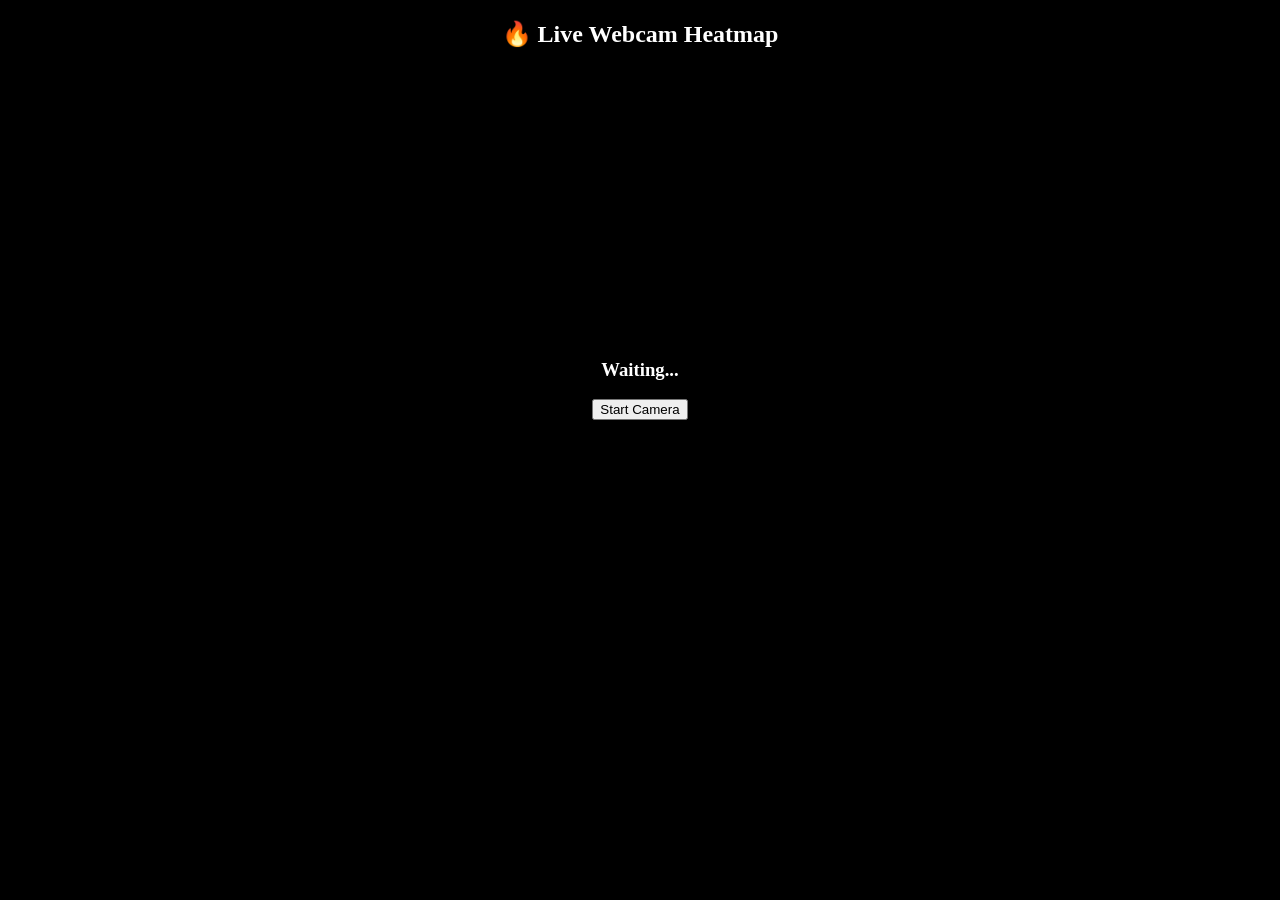
<file: templates/webcam_heatmap.html>
<!DOCTYPE html>
<html>
<head>
    <title>🔥 Webcam Heatmap</title>
</head>

<body style="text-align:center; background:black; color:white;">

<h2>🔥 Live Webcam Heatmap</h2>

<video id="video" autoplay width="500"></video>
<br>
<img id="output" width="500">

<h3 id="result">Waiting...</h3>

<button onclick="startCamera()">Start Camera</button>

<script>
let video = document.getElementById("video");
let output = document.getElementById("output");

function startCamera() {
    navigator.mediaDevices.getUserMedia({ video: true })
    .then(stream => {
        video.srcObject = stream;
        setInterval(sendFrame, 1000);
    });
}

function sendFrame() {
    let canvas = document.createElement("canvas");
    canvas.width = video.videoWidth;
    canvas.height = video.videoHeight;

    let ctx = canvas.getContext("2d");
    ctx.drawImage(video, 0, 0);

    let data = canvas.toDataURL("image/jpeg");

    fetch("/webcam_heatmap_predict", {
        method: "POST",
        headers: {"Content-Type":"application/json"},
        body: JSON.stringify({image:data})
    })
    .then(res => res.json())
    .then(data => {
        document.getElementById("result").innerText = data.result;
        output.src = data.image;
    });
}
</script>

</body>
</html>
</file>
